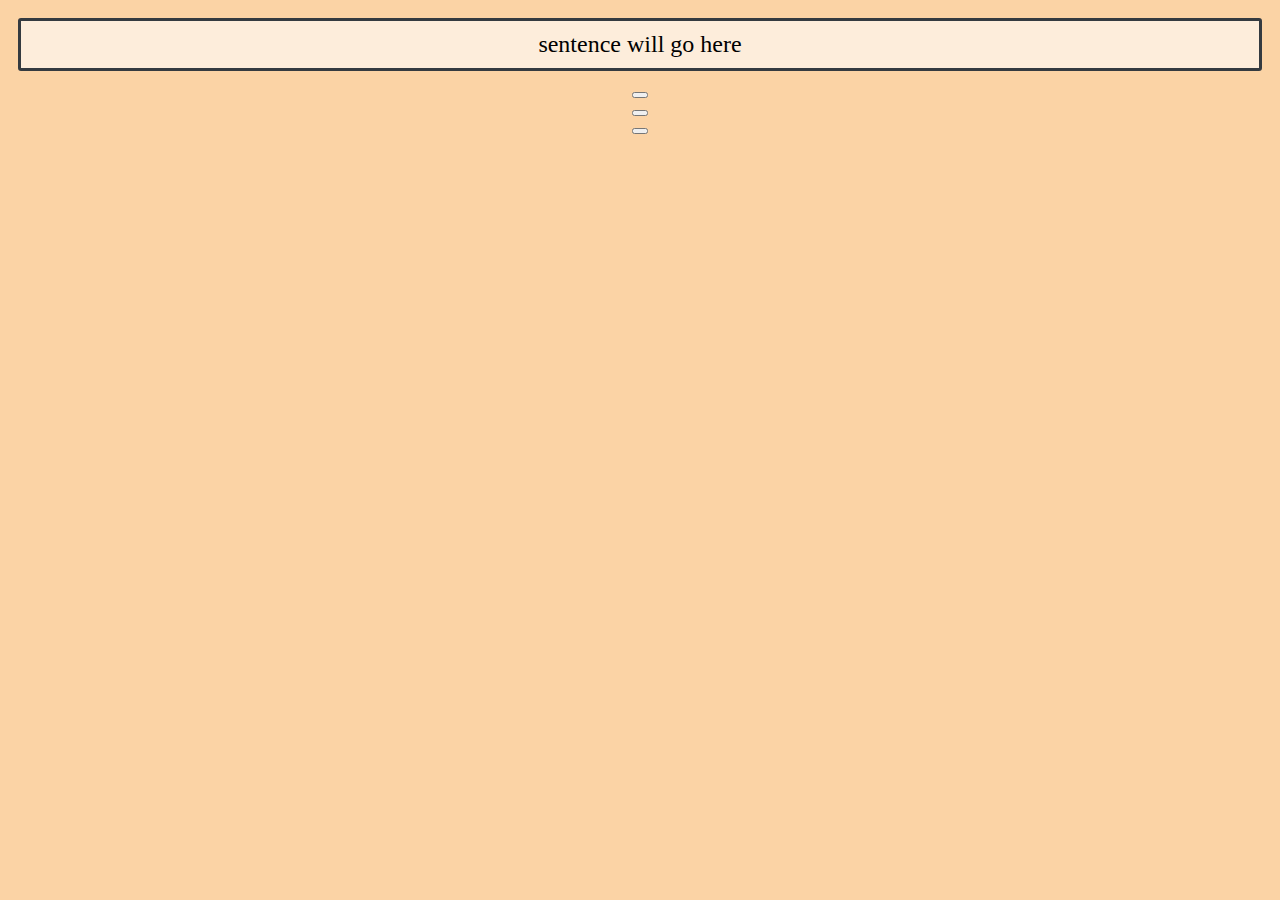
<file: src/fill_in_the_blank.html>
<!DOCTYPE html>
<html lang="en">
<head>
    <meta charset="UTF-8">
    <title>Hangman</title>
    <link rel="stylesheet" href="https://stackpath.bootstrapcdn.com/bootstrap/4.2.1/css/bootstrap.min.css" integrity="sha384-GJzZqFGwb1QTTN6wy59ffF1BuGJpLSa9DkKMp0DgiMDm4iYMj70gZWKYbI706tWS" crossorigin="anonymous">
    <link rel="stylesheet" type="text/css" href="style.css">
</head>
<body>

<div class="container-fluid">
    <div class="row justify-content-center">
        <div class="col-8">
            <div class="padding">
                <div class="fill_in_blank_sentence">
                    sentence will go here
                </div>
            </div>
        </div>
    </div>
    <div class="row justify-content-center">
        <div class="col-3" align="center">
            <button type="button" class="btn btn-secondary btn-lg"></button>
        </div>
        <div class="col-3" align="center">
            <button type="button" class="btn btn-secondary btn-lg"></button>
        </div>
        <div class="col-3" align="center">
            <button type="button" class="btn btn-secondary btn-lg"></button>
        </div>
    </div>
</div>


</body>
</html>
</file>
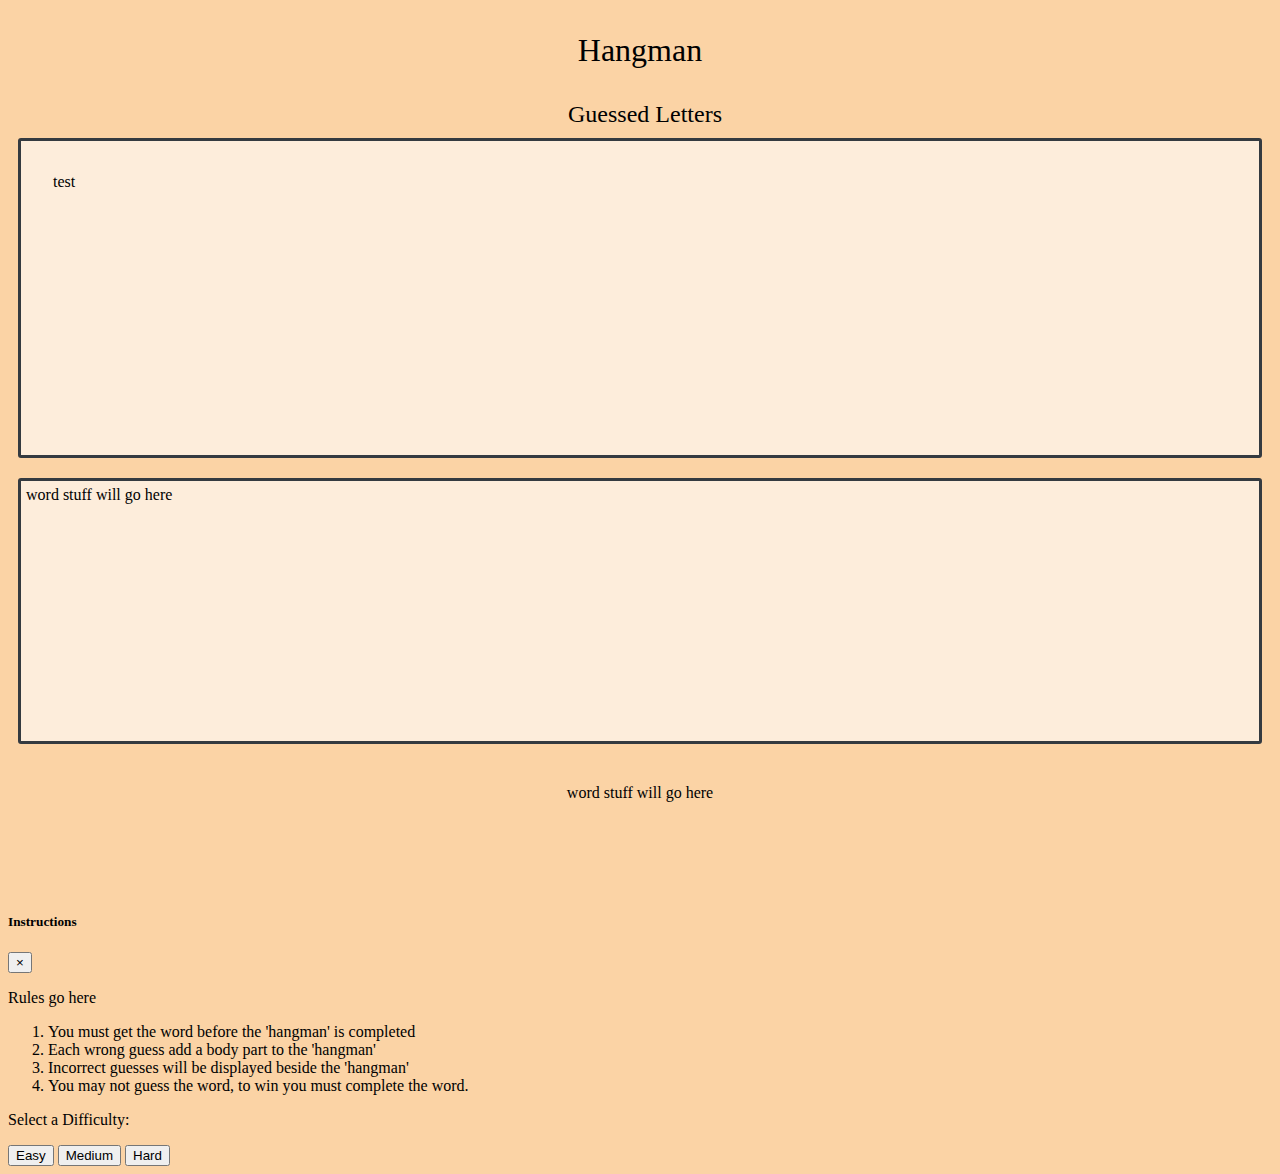
<file: src/hangman.html>
<!DOCTYPE html>
<html lang="en">
<head>
    <meta charset="UTF-8">
    <title>Hangman</title>
    <link rel="stylesheet" href="https://stackpath.bootstrapcdn.com/bootstrap/4.2.1/css/bootstrap.min.css" integrity="sha384-GJzZqFGwb1QTTN6wy59ffF1BuGJpLSa9DkKMp0DgiMDm4iYMj70gZWKYbI706tWS" crossorigin="anonymous">
    <link rel="stylesheet" type="text/css" href="style.css">
</head>
<body>

<div class="container-fluid">
    <div class="row">
        <div class="col-12">
            <p class="game_title">Hangman</p>
        </div>
    </div>

    <div class="row justify-content-end">
        <div class="col-6">
            <div class="box_title">
                Guessed Letters
            </div>
        </div>
    </div>

    <div class="row">
        <div class="col-6">
            <div class="padding">
                <div class="hangman_box">
                    test
                </div>
            </div>
        </div>
        <div class="col-6">
            <div class="padding">
                <div class="guessed_letter_box">
                    word stuff will go here
                </div>
            </div>
        </div>
    </div>
    <div class="row">
        <div class="col-12">
            <div class="padding">
                <div class="align_text_input">
                    word stuff will go here
                </div>
            </div>
        </div>
    </div>
</div>

<div class="modal" tabindex="-1" role="dialog">
    <div class="modal-dialog" role="document">
        <div class="modal-content">
            <div class="modal-header">
                <h5 class="modal-title">Instructions</h5>
                <button type="button" class="close" data-dismiss="modal" aria-label="Close">
                    <span aria-hidden="true">&times;</span>
                </button>
            </div>
            <div class="modal-body">
                <p>Rules go here</p>
                <ol>
                    <li>
                        You must get the word before the 'hangman' is completed
                    </li>
                    <li>
                        Each wrong guess add a body part to the 'hangman'
                    </li>
                    <li>
                        Incorrect guesses will be displayed beside the 'hangman'
                    </li>
                    <li>
                        You may not guess the word, to win you must complete the word.
                    </li>
                </ol>
            </div>
            <div class="modal-footer">
                <p>Select a Difficulty:</p>
                <button type="button" class="btn btn-success">Easy</button>
                <button type="button" class="btn btn-warning" data-dismiss="modal">Medium</button>
                <button type="button" class="btn btn-danger" data-dismiss="modal">Hard</button>
            </div>
        </div>
    </div>
</div>


</body>
</html>
</file>
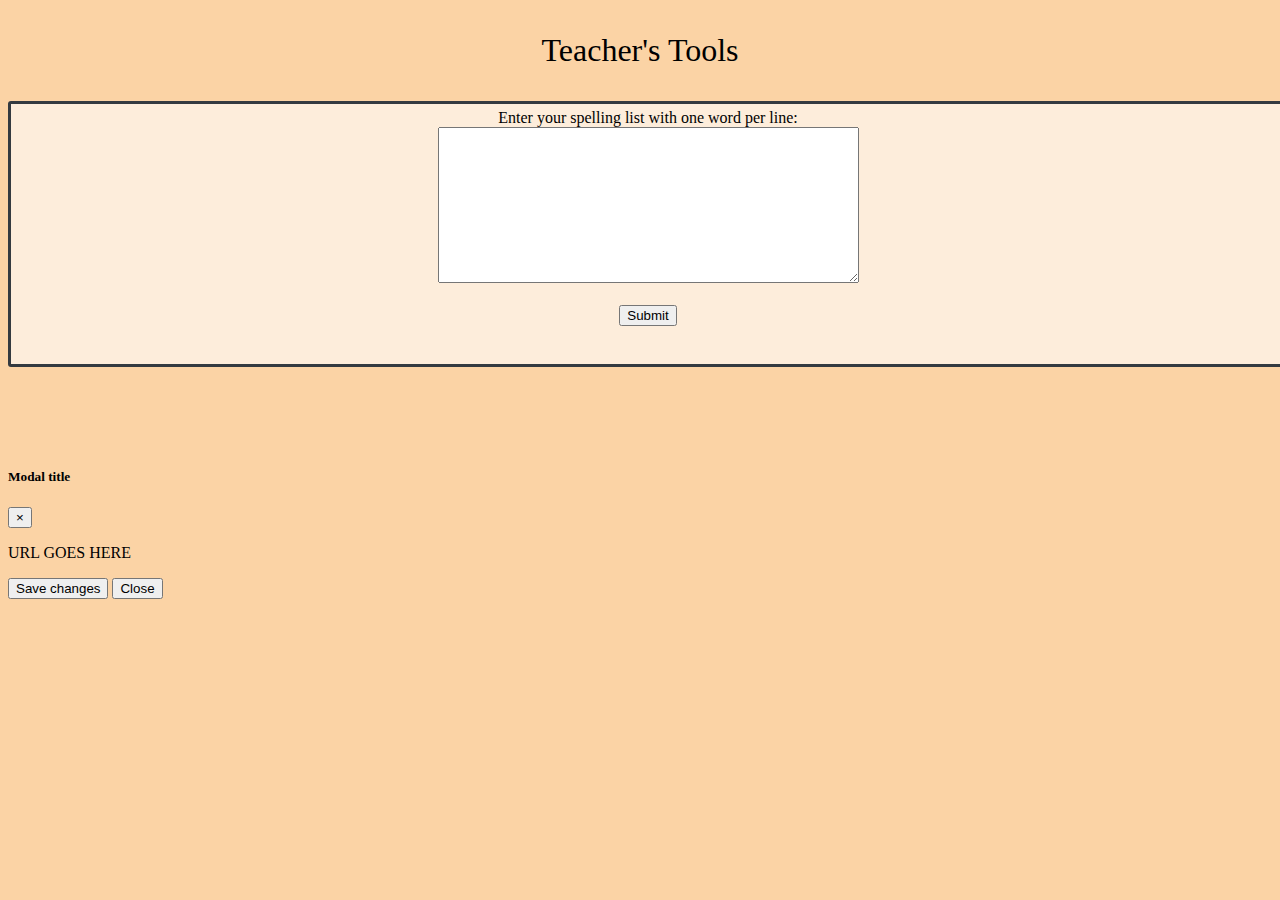
<file: src/teacher.html>
<!DOCTYPE html>
<html lang="en">
<head>
    <meta charset="UTF-8">
    <title>Hangman</title>
    <link rel="stylesheet" href="https://stackpath.bootstrapcdn.com/bootstrap/4.2.1/css/bootstrap.min.css" integrity="sha384-GJzZqFGwb1QTTN6wy59ffF1BuGJpLSa9DkKMp0DgiMDm4iYMj70gZWKYbI706tWS" crossorigin="anonymous">
    <link rel="stylesheet" type="text/css" href="style.css">
</head>
<body>

<div class="container-fluid">
    <div class="row">
        <div class="col-12">
            <p class="game_title">Teacher's Tools</p>
        </div>
    </div>

    <div class="row justify-content-center">
        <div class="col-8">
            <!--<div class="box_title">
                Spelling Words
            </div>-->
            <div class="teacher_input_box">
                Enter your spelling list with one word per line: <br>
                <textarea name="Text1" cols="50" rows="10"></textarea> <br> <br>
                <button type="button" class="btn btn-secondary">Submit</button>
            </div>
        </div>
    </div>
</div>

<div class="modal" tabindex="-1" role="dialog">
    <div class="modal-dialog" role="document">
        <div class="modal-content">
            <div class="modal-header">
                <h5 class="modal-title">Modal title</h5>
                <button type="button" class="close" data-dismiss="modal" aria-label="Close">
                    <span aria-hidden="true">&times;</span>
                </button>
            </div>
            <div class="modal-body">
                <p>URL GOES HERE</p>
            </div>
            <div class="modal-footer">
                <button type="button" class="btn btn-primary">Save changes</button>
                <button type="button" class="btn btn-secondary" data-dismiss="modal">Close</button>
            </div>
        </div>
    </div>
</div>

</body>
</html>
</file>
<file: src/style.css>
body {
    background-color: #fbd3a5;
}

.container-fluid {
    padding-bottom: 5em;
}

footer {
    position: fixed;
    bottom: 0;
    width: 100%;
    padding: .5em;
    background-color: #343A40;
    color: white;
}

/*.navbar {
    position: fixed;
    top: 0;
    width: 100%;
}*/

.game_title {
    font-size: 24pt;
    text-align: center;
}

.padding {
    padding: 10px;
}

.hangman_box {
    border-width: 3px;
    border-style: solid;
    border-color: #343A40;
    border-radius: 3px;
    background-color: #fdeddb;
    max-height: 700px;
    min-height: 250px;
    padding: 2em 2em;
}

.guessed_letter_box {
    border-width: 3px;
    border-style: solid;
    border-color: #343A40;
    border-radius: 3px;
    background-color: #fdeddb;
    padding: 5px;
    min-height: 250px;
}

.box_title {
    font-size: 18pt;
    /*color: #f7931e;*/
    padding-left: 10px;
    text-align: center;
}

.align_text_input {
    text-align: center;
    padding-top: 20px;
}

.teacher_input_box {
   border-width: 3px;
   border-style: solid;
   border-color: #343A40;
   border-radius: 3px;
   background-color: #fdeddb;
   padding: 5px;
   min-height: 250px;
   width: 100%;
   text-align: center;
}

.hangman_letter {
    padding: 1em 1em 1em 1em;
    display: inline-block;
}

.fill_in_blank_sentence {
    border-width: 3px;
    border-style: solid;
    border-color: #343A40;
    border-radius: 3px;
    background-color: #fdeddb;
    text-align: center;
    padding: 10px;
    font-size: 18pt;
}

.modal.show .modal-dialog {
    transform: translate(0,-50%);
    top: 50%;
    margin: 0 auto;
}
</file>
